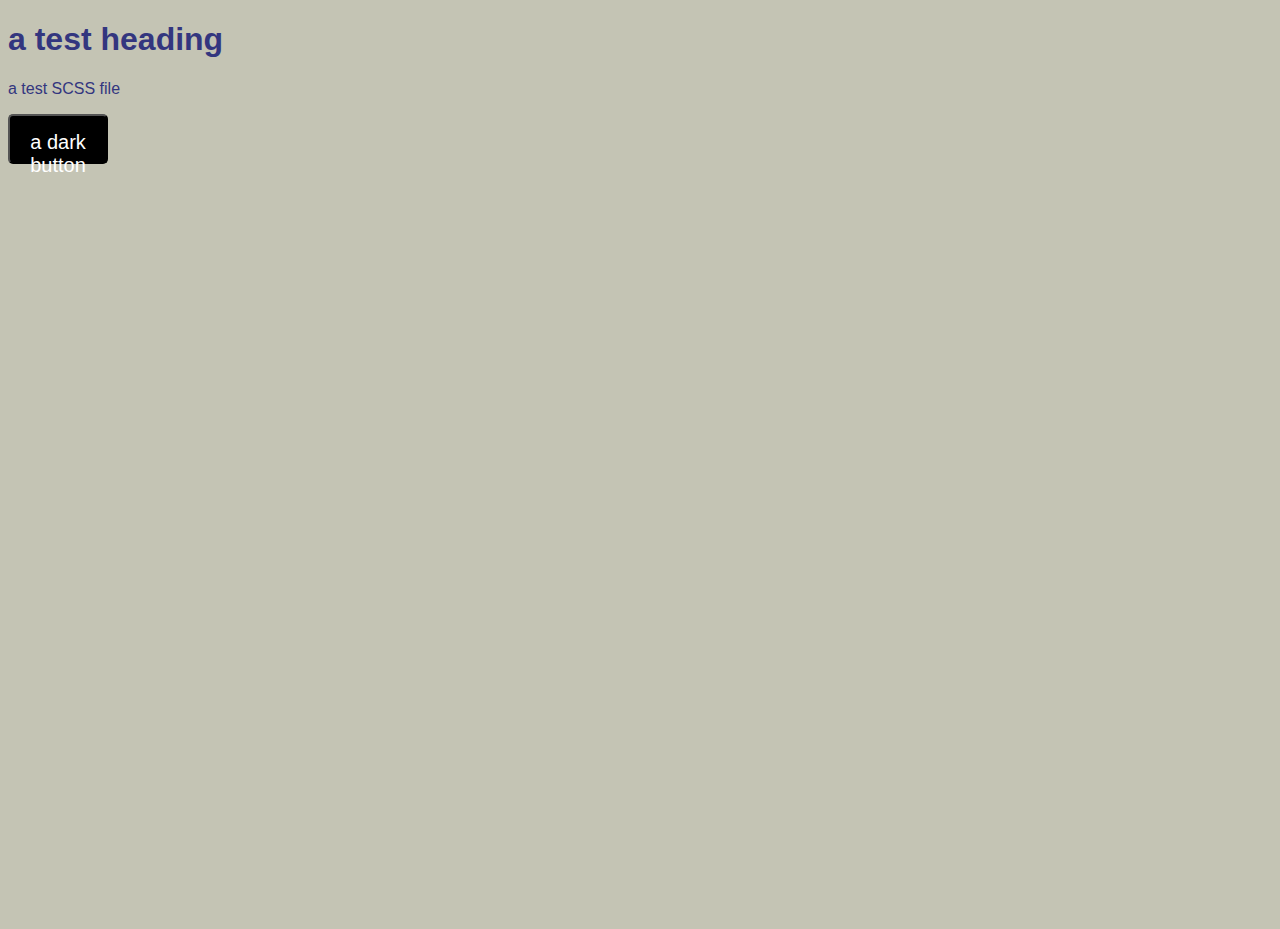
<file: index.html>
<!DOCTYPE html>
<html lang="en">

<head>
    <meta charset="UTF-8">
    <meta name="viewport" content="width=device-width, initial-scale=1.0">
    <meta http-equiv="X-UA-Compatible" content="ie=edge">
    <title>Document</title>
    <link rel="stylesheet" href="scss/main.css" type="text/css" />
</head>

<body>
    <h1>a test heading</h1>
    <p> a test SCSS file</p>
    <button class="dark-btn">a dark button</button>
</body>

</html>
</file>
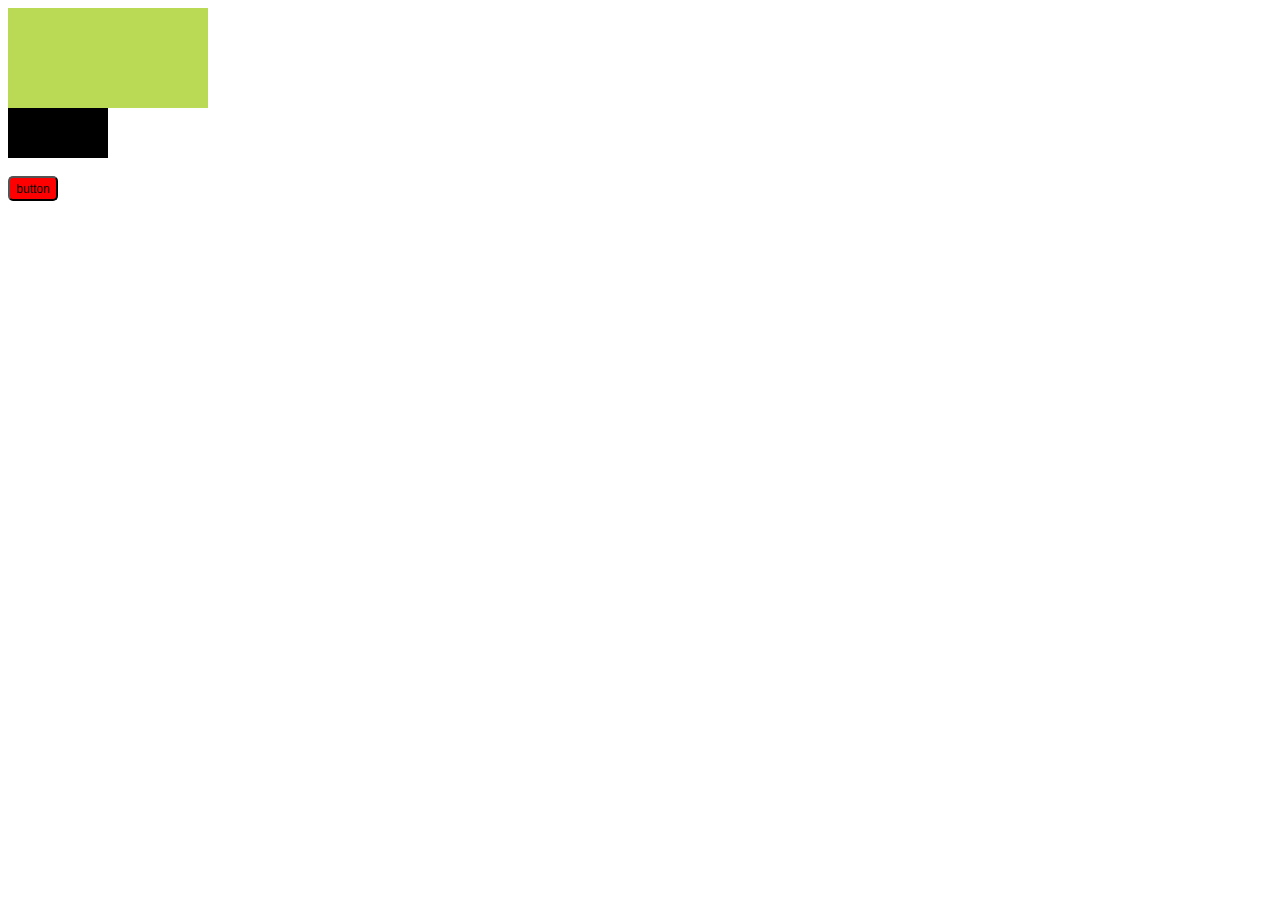
<file: challenge/index.html>
<!DOCTYPE html>
<html lang="en">
<head>
    <meta charset="UTF-8">
    <meta name="viewport" content="width=device-width, initial-scale=1.0">
    <meta http-equiv="X-UA-Compatible" content="ie=edge">
    <title>Document</title>
     <link rel="stylesheet" href="mixins.css" type="text/css" />
</head>
<body>
  <div class="box"></div>  
  <div class="box2"></div>  
 
    <br />
    <button class="newbutton">button</button>
</body>
</html>
</file>
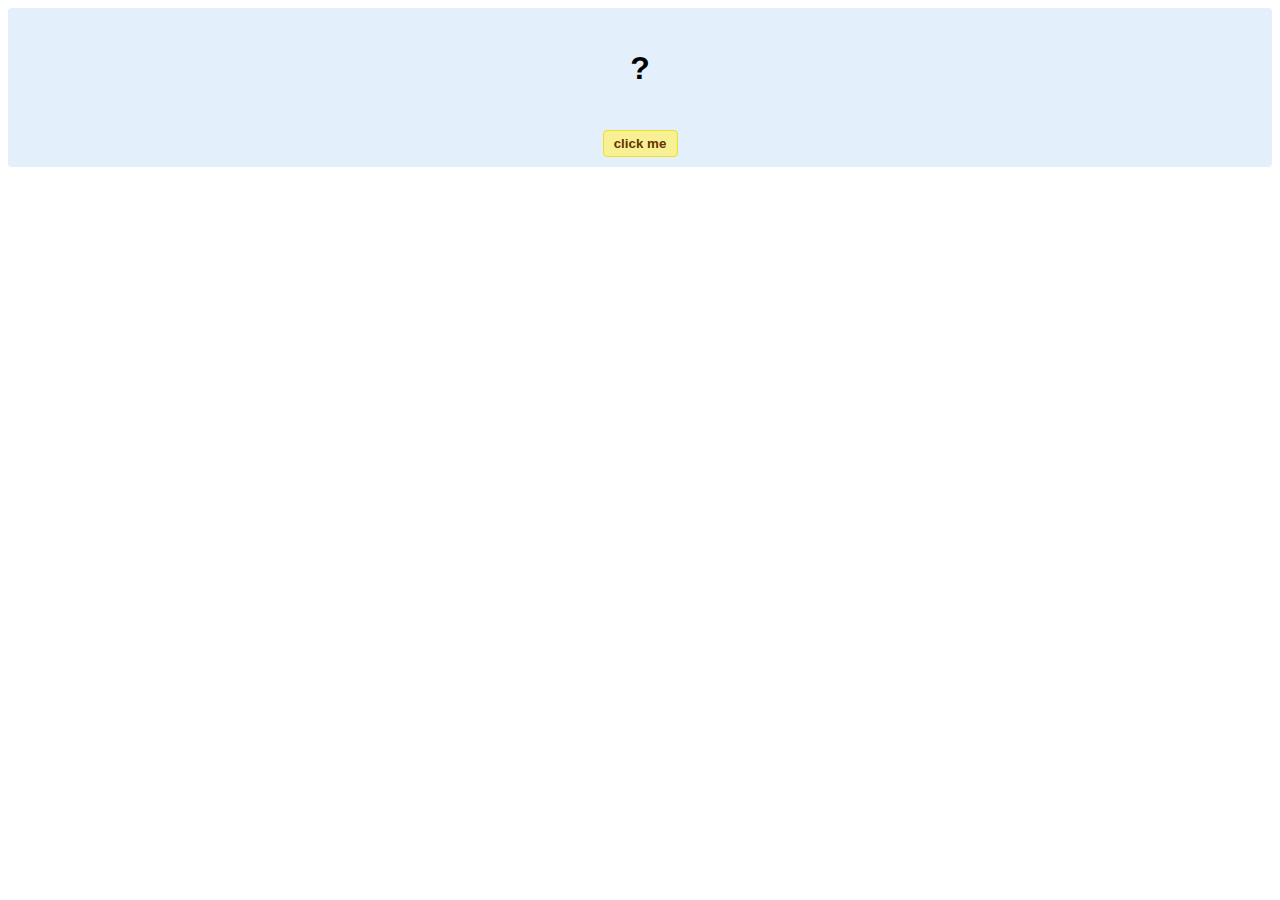
<file: hello-world.html>
<!DOCTYPE html>
<!-- HTML5 Hello world by kirupa - http://www.kirupa.com/html5/getting_your_feet_wet_html5_pg1.htm -->
<html lang="en-us">

<head>
<meta charset="utf-8">
<title>Hello...</title>
<style type="text/css">
#mainContent {
	font-family: Arial, Helvetica, sans-serif;
	font-size: xx-large;
	font-weight: bold;
	background-color: #E3F0FB;
	border-radius: 4px;
	padding: 10px;
	text-align: center;
}
.buttonStyle {
	border-radius: 4px;
	border: thin solid #F0E020;
	padding: 5px;
	background-color: #F8F094;
	font-family: "Segoe UI", Tahoma, Geneva, Verdana, sans-serif;
	font-weight: bold;
	color: #663300;
	width: 75px;
}

.buttonStyle:hover {
	border: thin solid #FFCC00;
	background-color: #FCF9D6;
	color: #996633;
	cursor: pointer;
}
.buttonStyle:active {
	border: thin solid #99CC00;
	background-color: #F5FFD2;
	color: #669900;
	cursor: pointer;
}

</style>
</head>

<body>
<div id="mainContent">
<p id="helloText">?</p>
<button id="clickButton" class="buttonStyle">click me</button>
</div>
<script> 
var myButton = document.getElementById("clickButton");
var myText = document.getElementById("helloText");

myButton.addEventListener('click', doSomething, false)

function doSomething() {
	myText.textContent = "hello, world!";
}
</script>

</body>
</html>
</file>
<file: scss/main.css>
.dark-btn {
  width: 100px;
  height: 50px;
  font-size: 1.25rem;
  border-radius: 5px;
  text-align: center;
  background-color: black;
  padding-top: 15px;
  box-sizing: border-box;
  color: white; }
  .dark-btn:hover {
    background-color: black; }
  @media (max-width: 767px) {
    .dark-btn {
      background-color: #7f83c4; } }
  @media (min-width: 768px) and (max-width: 991px) {
    .dark-btn {
      background-color: #7fc49b; } }

.error-btn {
  width: 100px;
  height: 50px;
  font-size: 1.25rem;
  border-radius: 5px;
  text-align: center;
  background-color: red;
  padding-top: 15px;
  box-sizing: border-box;
  color: gray; }
  .error-btn:hover {
    background-color: #cc0000; }

.success-btn {
  width: 100px;
  height: 50px;
  font-size: 1.25rem;
  border-radius: 5px;
  text-align: center;
  background-color: #bada55;
  padding-top: 15px;
  box-sizing: border-box;
  color: gray; }
  .success-btn:hover {
    background-color: #a8cf2d; }

.dark-btn-lg {
  width: 200px;
  height: 100px;
  font-size: 2.5rem;
  border-radius: 5px;
  text-align: center;
  background-color: black;
  padding-top: 30px;
  box-sizing: border-box;
  color: white; }
  .dark-btn-lg:hover {
    background-color: black; }

.error-btn-lg {
  width: 200px;
  height: 100px;
  font-size: 2.5rem;
  border-radius: 5px;
  text-align: center;
  background-color: red;
  padding-top: 30px;
  box-sizing: border-box;
  color: gray; }
  .error-btn-lg:hover {
    background-color: #cc0000; }

.success-btn-lg {
  width: 200px;
  height: 100px;
  font-size: 2.5rem;
  border-radius: 5px;
  text-align: center;
  background-color: #bada55;
  padding-top: 30px;
  box-sizing: border-box;
  color: gray; }
  .success-btn-lg:hover {
    background-color: #a8cf2d; }

body {
  background-color: #c4c4b4;
  color: #33367f;
  font-family: sans-serif;
  height: 100vh; }

/*# sourceMappingURL=main.css.map */
</file>
<file: challenge/mixins.css>
.box {
  width: 200px;
  height: 100px;
  background-color: #bada55; }

.box2 {
  width: 100px;
  height: 50px;
  background-color: black; }

.box3 {
  width: 10px;
  height: 5px;
  background-color: black; }

.newbutton {
  width: 50px;
  height: 25px;
  background-color: RED;
  border-radius: 5px;
  font-size: 12px; }

/*# sourceMappingURL=mixins.css.map */
</file>
